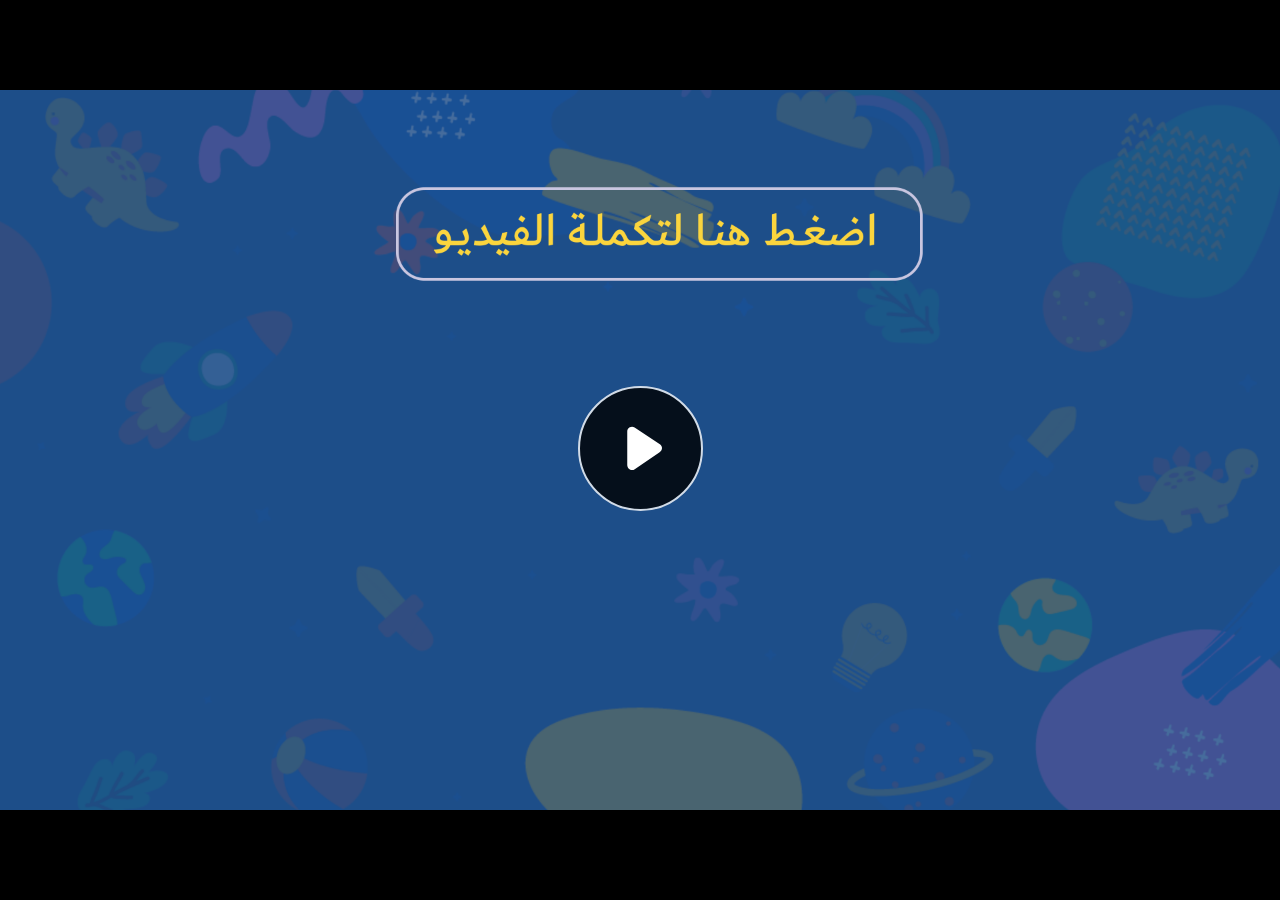
<file: index.html>
﻿<!doctype html>
<html lang="en-US">
<head>
  <meta charset="utf-8">
  <!-- Created using Storyline 360 - http://www.articulate.com  -->
  <!-- version: 3.77.30587.0 -->
  <title>EG.G10.ENG2023.SEM1.UB.T3.S1.3</title>
  <meta http-equiv="x-ua-compatible" content="IE=edge"/>
  <meta name="viewport" content="width=device-width,initial-scale=1,user-scalable=no,shrink-to-fit=no,minimal-ui"/>
  <meta name="apple-mobile-web-app-capable" content="yes"/>
  <style>
    html, body { height: 100%; padding: 0; margin: 0 }
    #app { height: 100%; width: 100%; }
  </style>

  <script>
    window.DS = {};
    window.globals = {
      DATA_PATH_BASE: '',
      HAS_FRAME: true,
      HAS_SLIDE: true,

      lmsPresent: false,
      tinCanPresent: false,
      cmi5Present: false,
      aoSupport: false,
      scale: 'noscale',
      captureRc: false,
      browserSize: 'optimal',
      bgColor: '#282828',
      features: 'AccessibleVideo,ConnectionMessages,DropIn1,DropIn2,FullScreenToggle,LayerPresentAsDialog,MultipleQuizTracking,PlayerSpeedControl,StreamingVideo,UpdatedThemeEditor,UseAudioElement,VideoSync',
      themeName: 'unified',
      preloaderColor: '#FFFFFF',
      suppressAnalytics: false,
      productChannel: 'stable',
      publishSource: 'storyline',
      aid: 'aid|cfe5e169-a8f3-40a4-aff6-b396b1be0c37',
      cid: '14b97de6-5a14-40ce-bad9-05971ae04059',
      playerVersion: '3.77.30587.0',
      publishTimestamp: '2023-10-25T15:16:45.3449829Z',
      maxIosVideoElements: 10,
      connectionSettings: { message: 'You%20are%20offline.%20Trying%20to%20reconnect...', useDarkTheme: false, mode: 'disabled' },

      
      parseParams: function(qs) {
        if (window.globals.parsedParams != null) {
          return window.globals.parsedParams;
        }
        qs = (qs || window.location.search.substr(1)).split('+').join(' ');
        var params = {},
            tokens,
            re = /[?&]?([^=]+)=([^&]*)/g;

        while (tokens = re.exec(qs)) {
          params[decodeURIComponent(tokens[1]).trim()] =
            decodeURIComponent(tokens[2]).trim();
        }
        window.globals.parsedParams = params;
        return params;
      }

    };
  </script>
  <script>
    var isIe11 = ('ActiveXObject' in window || window.MSBlobBuilder != null)
      && window.msCrypto != null && !window.ActiveXObject;
    if (isIe11) {
      window.globals.unsupportedBrowser = true;
      document.write(atob('[base64]'));
    }
  </script>
  
  <script>window.THREE = { };</script>
  
</head>
<body style="background: #282828" class="cs-HTML theme-unified">
  <!-- 360 -->
  <script>!function(){var e,i=/iPhone/i,o=/iPod/i,n=/iPad/i,t=/\biOS-universal(?:.+)Mac\b/i,r=/\bAndroid(?:.+)Mobile\b/i,a=/Android/i,d=/(?:SD4930UR|\bSilk(?:.+)Mobile\b)/i,p=/Silk/i,l=/Windows Phone/i,u=/\bWindows(?:.+)ARM\b/i,b=/BlackBerry/i,s=/BB10/i,c=/Opera Mini/i,f=/\b(CriOS|Chrome)(?:.+)Mobile/i,h=/Mobile(?:.+)Firefox\b/i,v=function(e){return void 0!==e&&"MacIntel"===e.platform&&"number"==typeof e.maxTouchPoints&&e.maxTouchPoints>1&&"undefined"==typeof MSStream};e=function(e){var m={userAgent:"",platform:"",maxTouchPoints:0};e||"undefined"==typeof navigator?"string"==typeof e?m.userAgent=e:e&&e.userAgent&&(m={userAgent:e.userAgent,platform:e.platform,maxTouchPoints:e.maxTouchPoints||0}):m={userAgent:navigator.userAgent,platform:navigator.platform,maxTouchPoints:navigator.maxTouchPoints||0};var g=m.userAgent,y=g.split("[FBAN");void 0!==y[1]&&(g=y[0]),void 0!==(y=g.split("Twitter"))[1]&&(g=y[0]);var A=function(e){return function(i){return i.test(e)}}(g),w={apple:{phone:A(i)&&!A(l),ipod:A(o),tablet:!A(i)&&(A(n)||v(m))&&!A(l),universal:A(t),device:(A(i)||A(o)||A(n)||A(t)||v(m))&&!A(l)},amazon:{phone:A(d),tablet:!A(d)&&A(p),device:A(d)||A(p)},android:{phone:!A(l)&&A(d)||!A(l)&&A(r),tablet:!A(l)&&!A(d)&&!A(r)&&(A(p)||A(a)),device:!A(l)&&(A(d)||A(p)||A(r)||A(a))||A(/\bokhttp\b/i)},windows:{phone:A(l),tablet:A(u),device:A(l)||A(u)},other:{blackberry:A(b),blackberry10:A(s),opera:A(c),firefox:A(h),chrome:A(f),device:A(b)||A(s)||A(c)||A(h)||A(f)},any:!1,phone:!1,tablet:!1};return w.any=w.apple.device||w.android.device||w.windows.device||w.other.device,w.phone=w.apple.phone||w.android.phone||w.windows.phone,w.tablet=w.apple.tablet||w.android.tablet||w.windows.tablet,w}(),"object"==typeof exports&&"undefined"!=typeof module?module.exports=e:"function"==typeof define&&define.amd?define((function(){return e})):this.isMobile=e}();
    window.isMobile.apple.tablet = window.isMobile.apple.tablet ||
      (navigator.platform === 'MacIntel' && navigator.maxTouchPoints > 1);
    window.isMobile.apple.device = window.isMobile.apple.device || window.isMobile.apple.tablet;
    window.isMobile.tablet = window.isMobile.tablet || window.isMobile.apple.tablet;
    window.isMobile.any = window.isMobile.any || window.isMobile.apple.tablet;
  </script>

  <div id="focus-sink" tabindex="-1"></div>

  <div id="preso"></div>
  <script>
    (function() {

      var classTypes = [ 'desktop', 'mobile', 'phone', 'tablet' ];

      var addDeviceClasses = function(prefix, testObj) {
        var curr, i;
        for (i = 0; i < classTypes.length; i++) {
          curr = classTypes[i];
          if (testObj[curr]) {
            document.body.classList.add(prefix + curr);
          }
        }
      };

      var params = window.globals.parseParams(),
          isDevicePreview = params.devicepreview === '1',
          isPhoneOverride = params.deviceType === 'phone' || (isDevicePreview && params.phone == '1'),
          isTabletOverride = (params.deviceType === 'tablet' || isDevicePreview) && !isPhoneOverride,
          isMobileOverride = isPhoneOverride || isTabletOverride;

      var deviceView = {
        desktop: !window.isMobile.any && !isMobileOverride,
        mobile: window.isMobile.any || isMobileOverride,
        phone: isPhoneOverride || (window.isMobile.phone && !isTabletOverride),
        tablet: isTabletOverride || window.isMobile.tablet
      };

      window.globals.deviceView = deviceView;
      window.isMobile.desktop = !window.isMobile.any;
      window.isMobile.mobile = window.isMobile.any;

      addDeviceClasses('view-', deviceView);

    })();
  </script>
  
  <script src='story_content/user.js' type=text/javascript></script>
  <div class="slide-loader"></div>

  <script>
    var doc = document, loader = doc.body.querySelector('.slide-loader'); [ 1, 2, 3 ].forEach(function(n) { var d = doc.createElement('div'); d.style.backgroundColor = window.globals.preloaderColor; d.classList.add('mobile-loader-dot'); d.classList.add('dot' + n); loader.appendChild(d); });
  </script>

  <div class="mobile-load-title-overlay" style="display: none">
    <div class="mobile-load-title">EG.G10.ENG2023.SEM1.UB.T3.S1.3</div>
  </div>

  <div class="mobile-chrome-warning"></div>

  
<style>
  .warn-connection-dialog {
    display: none;
    background: transparent;
    pointer-events: none;
    position: fixed;
    left: 0;
    top: 0;
    width: 100%;
    height: 100%;
    z-index: 999;
  }

  .warn-connection-content {
    border-radius: 4px;
    background: white;
    border: 1px solid #E7E7E7;
    color: #333333;
    box-shadow: 0 2px 4px rgba(0, 0, 0, 0.25);
    transition: all 150ms ease-out;
    position: absolute;
    white-space: nowrap;
  }

  .view-phone.is-landscape .warn-connection-content {
    left: 23px;
    bottom: 23px;
  }

  .view-tablet.is-landscape .warn-connection-content {
    left: 50%;
    top: 20px;
    transform: translateX(-50%);
  }

  .is-portrait .warn-connection-content {
    transform: translate(-50%, calc(-100% - 15px));
  }

  .warn-connection-content p {
    display: inline-block;
    margin: 0 8px 0 0;
    line-height: 33px;
    font-size: 11px;
  }

  .warn-connection-content svg {
    position: relative;
    vertical-align: middle;
    margin: 0 2px 2px 8px;
  }

  .view-desktop .warn-connection-content {
    left: 1.5em;
    bottom: 1.5em;
  }

  .view-desktop .warn-connection-content p {
    font-size: 1.1em;
  }

  .is-offline .warn-connection-dialog {
    display: block;
  }

  .is-offline .cs-panel * {
    pointer-events: none !important;
  }

  .is-offline .cs-panel {
    pointer-events: all !important;
  }

  .is-offline #nav-controls * {
    pointer-events: none !important;
  }

  .is-offline #nav-controls {
    pointer-events: all !important;
  }
</style>

<div class="warn-connection-dialog">
  <div class="warn-connection-content">
    <svg width="17" height="15" viewBox="0 0 17 15" xmlns="http://www.w3.org/2000/svg">
      <path fill="#8F0000" stroke="white" d="M16.07,12.98 L15.88,12.23 L9.51,1.21 C8.97,0.26,7.6,0.26,7.06,1.21 L0.69,12.23 C0.15,13.16,0.81,14.36,1.91,14.36 H14.65 C15.47,14.36,16.05,13.7,16.07,12.98 Z"/>
      <path fill="white" stroke="white" d="M8.58,5.5 C8.35,5.28,8.5,5.35,8.21,5.32 C8.09,5.35,7.97,5.49,7.96,5.67 C7.97,5.79,7.98,5.92,7.98,6.04 L7.98,6.04 C7.99,6.17,8,6.31,8.01,6.43 L8.01,6.44 C8.03,6.92,8.06,7.41,8.09,7.9 L8.09,7.9 C8.12,8.39,8.14,8.88,8.17,9.37 C8.17,9.39,8.18,9.42,8.2,9.44 C8.23,9.46,8.25,9.47,8.28,9.47 C8.31,9.47,8.34,9.46,8.35,9.44 C8.37,9.43,8.38,9.4,8.39,9.35 L8.39,9.34 C8.39,9.24,8.4,9.15,8.4,9.05 L8.4,9.05 C8.41,8.96,8.41,8.86,8.42,8.75 C8.43,8.44,8.45,8.12,8.47,7.81 L8.47,7.81 C8.49,7.49,8.51,7.18,8.53,6.87 C8.55,6.46,8.56,6.05,8.59,5.64 L8.6,5.62 C8.6,5.57,8.59,5.53,8.58,5.5 L8.21,5.32 Z"/>
      <circle fill="white" stroke="white" cx="8.3" cy="11.35" r="0.3"/>
    </svg>
    <p>You are offline. Trying to reconnect...</p>
  </div>
</div>

<script>
  (function() {
    window.DS.connection = {
      warningShown: false,
      assets: {},
      loadingAssetGroup: false,
      retryDelay: 500
    };

    var connectionSettings = window.globals.connectionSettings || {};

    // The `window.globals.features` variable must be set in `webpack.dev.config` when testing locally - it is not enough
    // to have it in the data - but it must be set there as well.
    var useConnectionMessages = window.AbortController != null &&
      window.location.protocol != 'file:' &&
      window.globals.features.indexOf('ConnectionMessages') != -1 &&
      connectionSettings.mode === 'normal';

    window.DS.connection.useConnectionMessages = useConnectionMessages

    var assetCount = 0;
    var checkLoadedId;


    if (useConnectionMessages && connectionSettings != null) {
      var contentEl = document.querySelector('.warn-connection-content');
      var messageEl = contentEl.querySelector('p')

      if (connectionSettings.useDarkTheme) {
        contentEl.style.borderColor = '#BABBBA';
        contentEl.style.backgroundColor = '#282828';
        contentEl.style.color = '#FFFFFF';
      }

      if (connectionSettings.message != null) {
        messageEl.textContent = window.decodeURIComponent(connectionSettings.message);
      }
    }

    function checkAssetsReady() {
      for (var i in DS.connection.assets) {
        if (!DS.connection.assets[i].success) {
          return false;
        }
      }
      return true;
    }

    function stopAssetGroup() {
      if (!useConnectionMessages) { return; }

      assetCount = 0;

      DS.connection.oldAssetGroup = DS.connection.assets;
      DS.connection.assets = {};
      DS.connection.loadingAssetGroup = false;
      clearInterval(checkLoadedId);
    }

    function startAssetGroup() {
      if (!useConnectionMessages) { return; }
      var ticks = 0;
      clearInterval(checkLoadedId);
      checkLoadedId = setInterval(function() {
        var loaded = 0;
        if (assetCount === 0 && loaded === 0) {
          clearInterval(checkLoadedId);
          return;
        }

        for (var i in DS.connection.assets) {
          if (DS.connection.assets[i].success) {
            loaded++;
          }
        }

        if (assetCount === loaded && checkAssetsReady()) {
          for (var i in DS.connection.assets) {
            if (DS.connection.assets[i].action) {
              DS.connection.assets[i].action();
            }
          }
          hideWarning();
          stopAssetGroup();
        }
      }, 100)
    }

    function requiredAsset(url, action, retry, type) {
      if (!useConnectionMessages) { return; }
      if (DS.connection.assets[url]) { return; }

      DS.connection.assets[url] = {
        success: false, action: action, retry: retry, type: type
      };
      assetCount = Object.keys(DS.connection.assets).length;
      if (!DS.connection.loadingAssetGroup) {
        startAssetGroup();
      }
      DS.connection.loadingAssetGroup = true;
    }

    function assetLoaded(url) {
      if (!useConnectionMessages) { return; }
      if (DS.connection.assets[url]) {
        DS.connection.assets[url].success = true;
      }
    }

    function assetFailed(url) {
      if (!useConnectionMessages) { return; }
      if (!DS.connection.assets[url]) {
        if (/\.js$/.test(url) && url.indexOf('transcripts') === -1) {
          setTimeout(function() {
            if (DS.connection.lastSlideLoaded != null) {
              DS.connection.lastSlideLoaded();
            }
          }, DS.connection.retryDelay);
        }
        return;
      }
      if (!DS.connection.warningShown) { showWarning(); }
      if (DS.connection.assets[url].retry) {
        setTimeout(function() {
          if (!DS.connection.assets[url].success) {
            DS.connection.assets[url].retry()
          }
        }, DS.connection.retryDelay);
      }
    }

    function hideWarning() {
      document.body.classList.remove('is-offline');
      DS.connection.warningShown = false;
    }
    DS.connection.hideWarning = hideWarning

    function showWarning(btn) {
      document.body.classList.add('is-offline')
      DS.connection.warningShown = true;
      updateWarningPosition();
    }

    function updateWarningPosition() {
      if (!DS.connection.warningShown) {
        return;
      }

      var isPortrait = document.body.classList.contains('is-portrait');
      var warningEl = document.querySelector('.warn-connection-content');

      if (isPortrait) {
        var slide = document.querySelector('.primary-slide');
        var slideRect = slide.getBoundingClientRect();

        warningEl.style.top = `${slideRect.top}px`
        warningEl.style.left = `${slideRect.left + slideRect.width / 2}px`
      } else {
        warningEl.style.top = null;
        warningEl.style.left = null;
      }

      window.requestAnimationFrame(updateWarningPosition);
    }

    // these will all be noops if the feature flag isn't set in
    // the data and `window.globals.features`
    DS.connection.requiredAsset = requiredAsset;
    DS.connection.assetLoaded = assetLoaded;
    DS.connection.assetFailed = assetFailed;
    DS.connection.stopAssetGroup = stopAssetGroup;
    DS.connection.startAssetGroup = startAssetGroup;
  })();
</script>


  <script>
    
    if (window.autoSpider && window.vInterfaceObject) {
      document.querySelector('.mobile-load-title-overlay').style.display = 'none';
    }
  </script>

  

  <link rel="stylesheet" href="html5/data/css/output.min.css" data-noprefix/>
</body>
<script src="html5/lib/scripts/bootstrapper.min.js"></script>
</html>
</file>
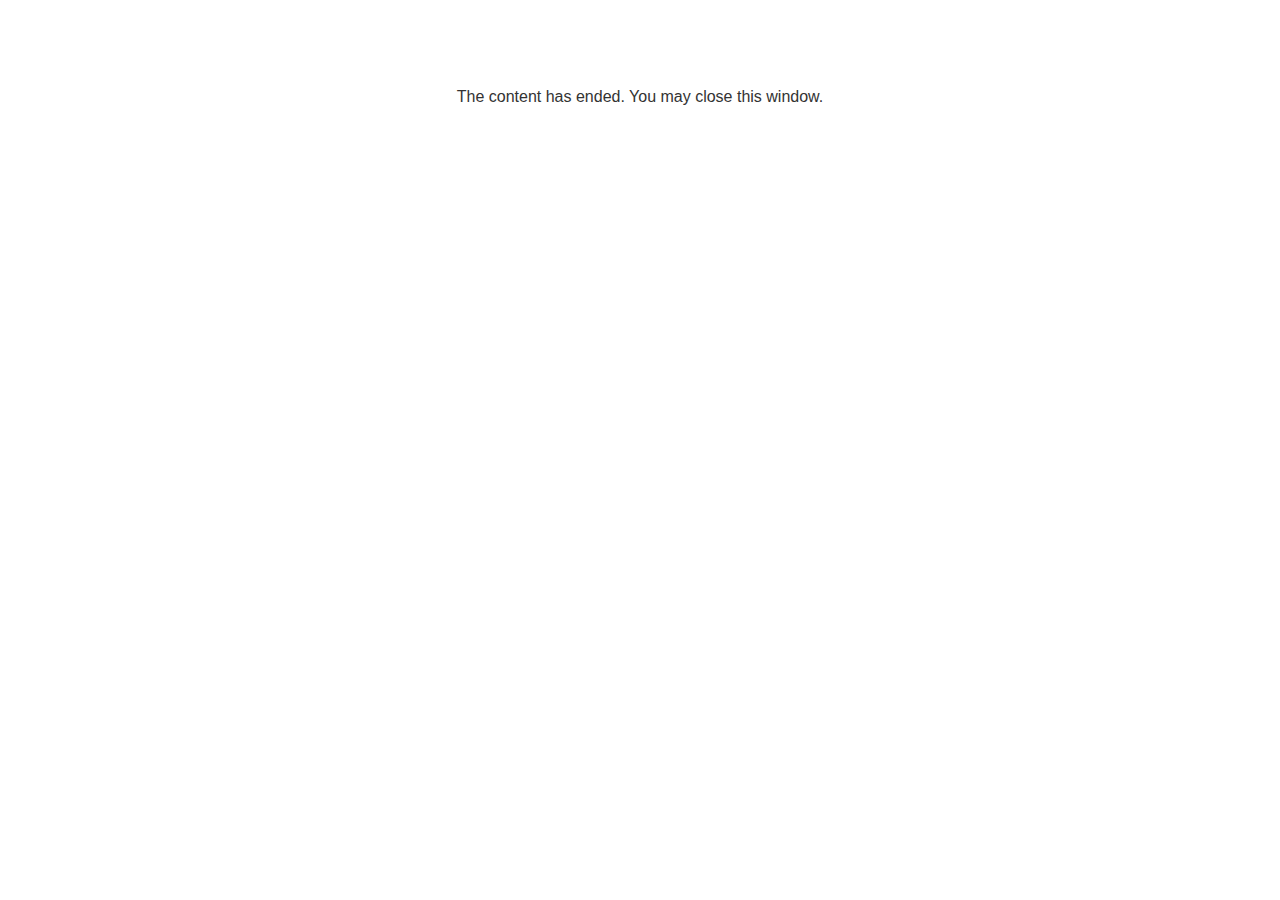
<file: lms/goodbye.html>
<!doctype html>
<html>
<body style="background-color: #ffffff;">

<p role="alert" style="color: #333333;font-family: Lato, articulate, tahoma, arial;font-size: medium;text-align: center;">
<br><br><br><br>
The content has ended. You may close this window.
</p>

</body>
</html>
</file>
<file: html5/data/css/output.min.css>
@font-face {
  font-family: 'LatoBold Charset1_ BoldC9F7D3C2';
  src: url('[data-uri]');
  font-style: normal;
  font-weight: normal;
}
@font-face {
  font-family: 'Lato Charset1_ 5uwkSKVh85198B1E';
  src: url('[data-uri]');
  font-style: normal;
  font-weight: normal;
}
@font-face {
  font-family: 'Dubai Charset1_ 5Zg77BAEB1BFC39';
  src: url('[data-uri]');
  font-style: normal;
  font-weight: normal;
}
@font-face {
  font-family: 'Dubai Medium Charset1_ D7B13906';
  src: url('[data-uri]');
  font-style: normal;
  font-weight: normal;
}
@font-face {
  font-family: 'DubaiBold Charset1_Bold5EEF9EAD';
  src: url('[data-uri]');
  font-style: normal;
  font-weight: normal;
}
@font-face {
  font-family: 'Dubai Charset0_v8wz5Y8k741D6E07';
  src: url('[data-uri]');
  font-style: normal;
  font-weight: normal;
}
@font-face {
  font-family: 'Dubai Medium Charset0_v389EBE1D';
  src: url('[data-uri]');
  font-style: normal;
  font-weight: normal;
}
@font-face {
  font-family: 'DubaiBold Charset0_BoldD2773439';
  src: url('[data-uri]');
  font-style: normal;
  font-weight: normal;
}
.cs-HTML {
  background: rgba(40, 40, 40, 1);
}
.cs-npnxnanbnsnfns00000000001 .cs-infopanel  {
  box-shadow: 0 1px 0 rgba(0, 0, 0, 0);
  background: rgba(255, 255, 255, 1);
}
.cs-npnxnanbnsnfns00000000001 .cs-infopanel .cs-link {
  color: rgba(186, 187, 186, 1);
}
.cs-npnxnanbnsnfns00000000001 .cs-infopanel .cs-link:hover {
  color: rgba(255, 255, 255, 1);
}
.cs-npnxnanbnsnfns00000000001 .cs-infopanel .cs-name {
  color: rgba(68, 68, 68, 1);
}
.cs-npnxnanbnsnfns00000000001 .cs-infopanel .cs-title {
  color: rgba(153, 153, 153, 1);
}
.cs-npnxnanbnsnfns00000000001 .cs-infopanelpopup  {
  box-shadow: 0 1px 0 rgba(0, 0, 0, 0);
  background: rgba(0, 0, 0, 0);
}
.cs-npnxnanbnsnfns00000000001 .cs-infopanelpopup .cs-link {
  color: rgba(255, 0, 0, 1);
}
.cs-npnxnanbnsnfns00000000001 .cs-infopanelpopup .cs-link:hover {
  color: rgba(255, 255, 255, 1);
}
.cs-npnxnanbnsnfns00000000001 .cs-infopanelpopup .cs-name {
  color: rgba(255, 255, 255, 1);
}
.cs-npnxnanbnsnfns00000000001 .cs-infopanelpopup .cs-bio {
  color: rgba(186, 187, 186, 1);
}
.cs-npnxnanbnsnfns00000000001 .cs-timer  {
  color: rgba(186, 187, 186, 1);
}
.cs-npnxnanbnsnfns00000000001 .cs-duration stop:first-child {
  stop-color: rgba(60, 60, 60, 1);
}
.cs-npnxnanbnsnfns00000000001 .cs-duration stop:last-child {
  stop-color: rgba(60, 60, 60, 1);
}
.cs-npnxnanbnsnfns00000000001 .cs-elapsed stop:first-child {
  stop-color: rgba(254, 227, 71, 1);
}
.cs-npnxnanbnsnfns00000000001 .cs-elapsed stop:last-child {
  stop-color: rgba(254, 227, 71, 1);
}
.cs-npnxnanbnsnfns00000000001 .cs-timer .cs-pie .cs-innerstroke {
  stroke: rgba(199, 199, 199, 1);
}
.cs-npnxnanbnsnfns00000000001 .cs-timer .cs-pie .cs-innerborder {
  stroke: rgba(255, 255, 255, 1);
}
.cs-npnxnanbnsnfns00000000001 .cs-window  {
  box-shadow: 0 8px 5px rgba(0, 0, 0, 0.2);
  border-color: rgba(49, 99, 0, 0);
  background: rgba(33, 33, 33, 1);
  color: rgba(248, 248, 248, 1);
}
.cs-npnxnanbnsnfns00000000001 .cs-window .cs-diva {
  border-color: rgba(78, 78, 78, 1);
}
.cs-npnxnanbnsnfns00000000001 .cs-window .cs-divb {
  border-color: rgba(78, 78, 78, 0);
}
.cs-npnxnanbnsnfns00000000001 .cs-editor .cs-editor-slide {
  color: rgba(226, 226, 226, 1);
}
.cs-npnxnanbnsnfns00000000001 .cs-editor .cs-editor-html {
  color: rgba(186, 187, 186, 1);
}
.cs-npnxnanbnsnfns00000000001 .cs-editor .cs-editor-button {
  text-shadow: 0 1px 0 rgba(0, 0, 0, 0);
  color: rgba(255, 255, 255, 1);
  border-color: rgba(211, 211, 211, 1);
  background: rgba(34, 34, 34, 1);
}
.cs-npnxnanbnsnfns00000000001 .cs-editor .cs-editor-button:hover {
  background: rgba(68, 68, 68, 1);
}
.cs-npnxnanbnsnfns00000000001 .cs-editor .cs-editor-button:active {
  background: rgba(68, 68, 68, 1);
}
.cs-npnxnanbnsnfns00000000001 .cs-listitem  {
  color: rgba(186, 187, 186, 1);
  border-color: none;
  border: 1px solid transparent;
}
.cs-npnxnanbnsnfns00000000001 .cs-listitem:hover {
  background: rgba(255, 255, 255, 0.06);
  border-color: rgba(108, 108, 108, 1) !important;
  border-width: 1px;
  border-radius: 2px;
  border-style: solid;
  box-sizing: border-box;
}
.cs-npnxnanbnsnfns00000000001 .cs-listitem.hover {
  background: rgba(255, 255, 255, 0.06);
  border-color: rgba(108, 108, 108, 1) !important;
  border-width: 1px;
  border-radius: 2px;
  border-style: solid;
  box-sizing: border-box;
}
.cs-npnxnanbnsnfns00000000001 .cs-glossary  {
  color: rgba(186, 187, 186, 1);
}
.cs-npnxnanbnsnfns00000000001 .cs-glossary .cs-scrolling-panel {
  background: rgba(0, 0, 0, 0);
}
.cs-npnxnanbnsnfns00000000001 .cs-glossary .cs-term.cs-selected .cs-choice-list-trigger {
  color: rgba(255, 255, 255, 1);
  background: rgba(255, 255, 255, 1);
}
.cs-npnxnanbnsnfns00000000001 .cs-glossary .cs-term.cs-selected .cs-choice-list-trigger:focus {
  color: rgba(255, 255, 255, 1);
  background: rgba(255, 255, 255, 1);
}
.cs-npnxnanbnsnfns00000000001 .cs-glossary .cs-term:hover .cs-choice-list-trigger {
  background: rgba(186, 187, 186, 1);
}
.cs-npnxnanbnsnfns00000000001 .cs-glossary .cs-term.hover .cs-choice-list-trigger {
  background: rgba(186, 187, 186, 1);
}
.cs-npnxnanbnsnfns00000000001 .cs-glossary .cs-term .cs-choice-list-trigger:focus {
  background: rgba(186, 187, 186, 1);
}
.cs-npnxnanbnsnfns00000000001 .cs-glossary .cs-diva {
  border-color: rgba(0, 0, 0, 0);
}
.cs-npnxnanbnsnfns00000000001 .cs-glossary .cs-divb {
  border-color: rgba(0, 0, 0, 0);
}
.cs-npnxnanbnsnfns00000000001 .cs-glossary .cs-divc {
  border-color: rgba(0, 0, 0, 0);
}
.cs-npnxnanbnsnfns00000000001 .cs-glossary .cs-heading {
  color: rgba(248, 248, 248, 1);
  font-weight: 700;
}
.note-content p span {
  color: rgba(186, 187, 186, 1);
  line-height: 1.4em;
  font-size: 103.769%;
}
.cs-npnxnanbnsnfns00000000001 .cs-resource .cs-separator {
  border-color: rgba(0, 0, 0, 0);
}
.cs-npnxnanbnsnfns00000000001 .cs-outline  {
  color: rgba(45, 45, 45, 1);
}
.cs-npnxnanbnsnfns00000000001 .cs-outline .cs-diva {
  border-color: rgba(0, 0, 0, 0);
}
.cs-npnxnanbnsnfns00000000001 .cs-outline .cs-divb {
  border-color: rgba(0, 0, 0, 0);
}
.cs-npnxnanbnsnfns00000000001 .cs-outline .cs-divc {
  border-color: rgba(0, 0, 0, 0);
}
.cs-npnxnanbnsnfns00000000001 .cs-outline .cs-search-filter:hover {
  color: rgba(0, 0, 0, 0);
}
.cs-npnxnanbnsnfns00000000001 .cs-outline .cs-search-filter.hover {
  color: rgba(0, 0, 0, 0);
}
.cs-npnxnanbnsnfns00000000001 .cs-transcript  {
  color: rgba(255, 255, 255, 1);
}
.cs-npnxnanbnsnfns00000000001 .cs-transcript .cs-div {
  border-color: rgba(0, 0, 0, 0);
}
.cs-npnxnanbnsnfns00000000001 .cs-tabs:not(.topmenu-item) {
  color: rgba(248, 248, 248, 1);
}
.cs-npnxnanbnsnfns00000000001 .cs-tabs .cs-inner-button:not(.topmenu-item) {
  text-shadow: 0 1px 0 rgba(0, 0, 0, 0);
}
.cs-npnxnanbnsnfns00000000001 .cs-tabs:hover:not(.topmenu-item) {
  color: rgba(248, 248, 248, 1);
}
.cs-npnxnanbnsnfns00000000001 .cs-tabs.cs-selected {
  background: rgba(0, 0, 0, 0);
  color: rgba(248, 248, 248, 1);
}
.cs-npnxnanbnsnfns00000000001 .cs-seekcontrol  {
  background: rgba(0, 0, 0, 0);
  border-color: rgba(0, 0, 0, 0);
}
.cs-npnxnanbnsnfns00000000001 .cs-seekcontrol .cs-button:hover .cs-icon {
  fill: rgba(255, 255, 255, 1);
}
.cs-npnxnanbnsnfns00000000001 .cs-seekcontrol .cs-button.hover .cs-icon {
  fill: rgba(255, 255, 255, 1);
}
.cs-npnxnanbnsnfns00000000001 .cs-seekcontrol .cs-button .cs-icon-shadow {
  fill: rgba(0, 0, 0, 0);
}
.cs-npnxnanbnsnfns00000000001 .cs-seekcontrol .cs-button .cs-icon {
  fill: rgba(180, 180, 180, 1);
}
.cs-npnxnanbnsnfns00000000001 .cs-seekcontrol .cs-seek .cs-fill {
  background: rgba(255, 255, 255, 0.6);
}
.cs-npnxnanbnsnfns00000000001 .cs-seekcontrol .cs-seek {
  background: rgba(108, 108, 108, 1);
  border-color: rgba(0, 0, 0, 0);
}
.cs-npnxnanbnsnfns00000000001 .cs-searchinput .cs-input {
  color: rgba(186, 187, 186, 1);
  border-color: rgba(0, 0, 0, 0);
  background: rgba(255, 255, 255, 0.06);
}
.cs-npnxnanbnsnfns00000000001 .cs-searchinput .cs-input:focus {
  color: rgba(248, 248, 248, 1);
  background: rgba(41, 41, 41, 1);
}
.cs-npnxnanbnsnfns00000000001 .cs-searchinput .cs-input:hover {
  box-shadow: inset 0 0 1px 0 rgba(69, 126, 19, 0);
}
.cs-npnxnanbnsnfns00000000001 .cs-searchinput .cs-input.hover {
  box-shadow: inset 0 0 1px 0 rgba(69, 126, 19, 0);
}
.cs-npnxnanbnsnfns00000000001 .cs-searchinput .cs-button .cs-icon {
  fill: rgba(186, 187, 186, 1);
}
.cs-npnxnanbnsnfns00000000001 .cs-searchinput .cs-button:hover {
  fill: rgba(63, 133, 0, 1);
}
.cs-npnxnanbnsnfns00000000001 .cs-searchinput .cs-button.hover {
  fill: rgba(63, 133, 0, 1);
}
.cs-npnxnanbnsnfns00000000001 .cs-menu  {
  box-shadow: 0 1px 0 rgba(0, 0, 0, 0);
  background: rgba(33, 33, 33, 1);
}
.cs-npnxnanbnsnfns00000000001 .cs-topmenu-item.active .cs-tab {
  background: rgba(33, 33, 33, 1);
}
.cs-npnxnanbnsnfns00000000001 .cs-logo  {
  box-shadow: 0 1px 0 rgba(37, 75, 0, 1);
  background: rgba(255, 255, 255, 0);
}
.cs-npnxnanbnsnfns00000000001 .cs-checkbox  {
  color: rgba(255, 255, 255, 1);
}
.cs-npnxnanbnsnfns00000000001 .cs-checkbox:hover {
  border-color: rgba(175, 221, 130, 1);
}
.cs-npnxnanbnsnfns00000000001 .cs-checkbox.hover {
  border-color: rgba(175, 221, 130, 1);
}
.cs-npnxnanbnsnfns00000000001 .cs-checkbox .cs-box {
  color: rgba(255, 255, 255, 1);
  border-color: rgba(42, 83, 0, 1);
}
.cs-npnxnanbnsnfns00000000001 .cs-checkbox .cs-box:checked::after {
  color: rgba(43, 196, 0, 1);
}
.cs-npnxnanbnsnfns00000000001 .cs-button  {
  text-shadow: 0 1px 0 rgba(0, 0, 0, 0);
  color: rgba(186, 187, 186, 1);
  border-color: rgba(0, 0, 0, 0);
  background: rgba(0, 0, 0, 0);
  box-shadow: 0 1px 0 rgba(0, 0, 0, 0);
}
.cs-npnxnanbnsnfns00000000001 .cs-button .cs-icon {
  fill: rgba(186, 187, 186, 1);
}
.cs-npnxnanbnsnfns00000000001 .cs-button .cs-icon-shadow {
  fill: rgba(0, 0, 0, 0);
}
.cs-npnxnanbnsnfns00000000001 .cs-button:hover {
  background: rgba(248, 248, 248, 1);
}
.cs-npnxnanbnsnfns00000000001 .cs-button.hover {
  background: rgba(248, 248, 248, 1);
}
.cs-npnxnanbnsnfns00000000001 .cs-button:active {
  background: rgba(0, 0, 0, 0);
}
.cs-npnxnanbnsnfns00000000001 .cs-button.cs-disabled:hover {
  background: rgba(0, 0, 0, 0);
}
.cs-npnxnanbnsnfns00000000001 .cs-button.cs-disabled.hover {
  background: rgba(0, 0, 0, 0);
}
.cs-npnxnanbnsnfns00000000001 .cs-button.cs-disabled:active {
  background: rgba(0, 0, 0, 0);
}
.cs-npnxnanbnsnfns00000000001 .cs-button.cs-volume:hover {
  background: rgba(0, 0, 0, 0);
}
.cs-npnxnanbnsnfns00000000001 .cs-button.cs-volume.hover {
  background: rgba(0, 0, 0, 0);
}
.cs-npnxnanbnsnfns00000000001 .cs-button.cs-volume:active {
  background: rgba(0, 0, 0, 0);
}
.cs-npnxnanbnsnfns00000000001.cs-base  {
  color: rgba(186, 187, 186, 1);
  border-color: rgba(40, 40, 40, 1);
  background: rgba(40, 40, 40, 1);
}
.cs-npnxnanbnsnfns00000000001.cs-base .cs-separator .cs-diva {
  background: rgba(69, 69, 69, 1);
}
.cs-npnxnanbnsnfns00000000001.cs-base .cs-separator .cs-divb {
  background: rgba(0, 0, 0, 0);
}
.cs-npnxnanbnsnfns00000000001.cs-base .cs-topmenu-item.active .cs-tab {
  border-color: rgba(69, 69, 69, 1);
}
.cs-npnxnanbnsnfns00000000001.cs-base .cs-topmenu-item.active .cs-panel {
  border-color: rgba(69, 69, 69, 1);
}
.cs-npnxnanbnsnfns00000000001.cs-base .cs-left {
  background: rgba(33, 33, 33, 1);
}
.cs-npnxnanbnsnfns00000000001.cs-base .cs-area-primary .cs-slide-container {
  background: rgba(40, 40, 40, 1);
}
.cs-npnxnanbnsnfns00000000001.cs-base.cs-custom-theme .cs-brandhighlight-bg {
  background: rgba(79, 189, 244, 1) !important;
}
.cs-npnxnanbnsnfns00000000001.cs-base.cs-custom-theme .cs-brandhighlight-secondary-bg {
  background: rgba(255, 255, 255, 1) !important;
}
.cs-npnxnanbnsnfns00000000001.cs-base.cs-custom-theme .cs-brandhighlight-border {
  border-color: rgba(79, 189, 244, 1) !important;
}
.cs-npnxnanbnsnfns00000000001.cs-base.cs-custom-theme .cs-brandhighlight-text {
  color: rgba(79, 189, 244, 1) !important;
}
.cs-npnxnanbnsnfns00000000001.cs-base.cs-custom-theme .cs-brandhighlight-fill {
  fill: rgba(79, 189, 244, 1) !important;
}
.cs-npnxnanbnsnfns00000000001.cs-base.cs-custom-theme .cs-listitem.cs-selected {
  background-color: rgba(255, 255, 255, 0.06) !important;
}
.cs-npnxnanbnsnfns00000000001 .cs-volume::-moz-range-thumb {
  border-color: rgba(43, 85, 0, 1);
  box-shadow: inset 0 0 1px 0 rgba(43, 85, 0, 1);
  background: rgba(255, 255, 255, 1);
}
.cs-npnxnanbnsnfns00000000001 .cs-volume::-ms-thumb {
  border-color: rgba(43, 85, 0, 1);
  box-shadow: inset 0 0 1px 0 rgba(43, 85, 0, 1);
  background: rgba(255, 255, 255, 1);
}
.cs-npnxnanbnsnfns00000000001 .cs-volume::-webkit-slider-thumb {
  border-color: rgba(43, 85, 0, 1);
  box-shadow: inset 0 0 1px 0 rgba(43, 85, 0, 1);
  background: rgba(255, 255, 255, 1);
}
.cs-npnxnanbnsnfns00000000001 .cs-volume::-moz-range-track {
  border-color: rgba(66, 140, 1, 1);
  background: rgba(108, 108, 108, 1);
}
.cs-npnxnanbnsnfns00000000001 .cs-volume::-ms-track {
  border-color: rgba(66, 140, 1, 1);
  background: rgba(108, 108, 108, 1);
}
.cs-npnxnanbnsnfns00000000001 .cs-volume::-webkit-slider-runnable-track {
  border-color: rgba(66, 140, 1, 1);
  background: rgba(108, 108, 108, 1);
}
body.show-focus .tab-focus-box {
  box-shadow: 0 0 0 1px rgba(255, 255, 0, 1), 0 0 0 3px rgba(0, 32, 96, 1), 0 0 5px 5px rgba(255, 255, 0, 1);
  border-color: transparent;
  outline: 2px transparent solid;
}
.skipnav {
  box-shadow: 0 0 0 1px rgba(255, 255, 0, 1), 0 0 0 3px rgba(0, 32, 96, 1), 0 0 5px 5px rgba(255, 255, 0, 1);
  border-color: transparent;
  outline: 2px transparent solid;
}
.cs-npnxnanbnsnfns00000000001 .cs-listitem:hover {
  color: none;
}
.cs-npnxnanbnsnfns00000000001 .cs-listitem.hover {
  color: none;
}
.cs-npnxnanbnsnfns00000000001 .cs-listitem.cs-viewed {
  color: #BABBBA;
}
.cs-npnxnanbnsnfns00000000001 .cs-listitem {
  color: #BABBBA;
}
.cs-npnxnanbnsnfns00000000001 .cs-listitem:hover .cs-icon-carrot * {
  fill: none;
}
.cs-npnxnanbnsnfns00000000001 .cs-listitem.hover .cs-icon-carrot * {
  fill: none;
}
.cs-npnxnanbnsnfns00000000001 .cs-listitem .cs-icon-carrot {
  color: none;
  top: calc(3px);
}
.cs-npnxnanbnsnfns00000000001 .cs-listitem .cs-icon-carrot .cs-shadow {
  color: #F8F8F8;
}
.cs-npnxnanbnsnfns00000000001 .item-collapsible .is-scene {
  color: #F8F8F8 !important;
  font-weight: 700;
}
.cs-npnxnanbnsnfns00000000001 .is-scene .cs-icon-carrot * {
  color: #F8F8F8 !important;
  font-weight: 700;
}
.cs-npnxnanbnsnfns00000000001 .is-scene:not(.outline-links-collapse) > a {
  color: #F8F8F8;
}
.cs-npnxnanbnsnfns00000000001 .is-scene:not(.outline-links-collapse) .cs-icon-carrot * {
  fill: none !important;
  color: #F8F8F8 !important;
}
.cs-npnxnanbnsnfns00000000001 .tabs, .cs-npnxnanbnsnfns00000000001 .cs-logo {
  border-bottom: 1px solid rgba(108, 108, 108, 1);
}
.cs-npnxnanbnsnfns00000000001 .area-secondary-wrapper:after {
  background-image: url('[data-uri]');
  background-size: 100%;
}
.cs-npnxnanbnsnfns00000000001 .panel-footer {
  background: #212121;
}
.cs-npnxnanbnsnfns00000000001 #outline-search {
  background: rgba(255, 255, 255, 0.06);
  border-color: rgba(108, 108, 108, 1);
  border-width: 1px;
  border-style: solid;
}
.cs-npnxnanbnsnfns00000000001 .topmenu-panel #outline-search {
  background: #545454;
}
.cs-npnxnanbnsnfns00000000001 .search-icon circle, .cs-npnxnanbnsnfns00000000001 .search-icon path {
  stroke: #BABBBA;
}
.cs-npnxnanbnsnfns00000000001 #outline-search input[type   =search] {
  color: #F8F8F8;
}
.cs-npnxnanbnsnfns00000000001 #outline-search ::-webkit-input-placeholder {
  color: #BABBBA !important;
}
.cs-npnxnanbnsnfns00000000001 #outline-search :-ms-input-placeholder {
  color: #BABBBA !important;
}
.cs-npnxnanbnsnfns00000000001 #outline-search ::-moz-placeholder {
  color: #BABBBA !important;
  opacity: 1;
}
.cs-npnxnanbnsnfns00000000001 .cs-topmenu-item.active, body:not(.is-touchable-tablet) .cs-npnxnanbnsnfns00000000001 .cs-topmenu-item:hover {
  color: #F8F8F8;
}
.cs-npnxnanbnsnfns00000000001 .cs-topmenu-item.button-tapped {
  color: #F8F8F8;
}
.cs-npnxnanbnsnfns00000000001 .cs-topmenu-item.active .cs-tab, .cs-npnxnanbnsnfns00000000001 .cs-topmenu-item .cs-tab {
  background: transparent !important;
  border: none !important;
}
.cs-npnxnanbnsnfns00000000001 .top-tabs-drop-icon div {
  background: #BABBBA;
}
.cs-npnxnanbnsnfns00000000001 .cs-panel.topmenu-panel .panel-content, .cs-npnxnanbnsnfns00000000001 .top-tabs-drop {
  background: #212121;
}
.cs-npnxnanbnsnfns00000000001 .cs-topmenu-item.active .cs-panel {
  background: #212121;
}
.cs-npnxnanbnsnfns00000000001 .cs-menu.topmenu-panel, .cs-npnxnanbnsnfns00000000001 .top-tabs-drop {
  border: 1px solid rgba(69, 69, 69, 1) !important;
  border-radius: 3px;
}
.cs-npnxnanbnsnfns00000000001 .resources .resources-list a:hover {
  background: rgba(255, 255, 255, 0.06);
}
body:not(.is-touchable-tablet) .cs-npnxnanbnsnfns00000000001 .resources .resources-list a:hover {
  background: rgba(255, 255, 255, 0.06);
}
.cs-npnxnanbnsnfns00000000001 .resources .resources-list a.hover {
  background: rgba(255, 255, 255, 0.06);
}
body:not(.is-touchable-tablet) .cs-npnxnanbnsnfns00000000001 .resources .resources-list a.hover {
  background: rgba(255, 255, 255, 0.06);
}
.cs-npnxnanbnsnfns00000000001 .resources .resources-list a.button-tapped {
  background: rgba(255, 255, 255, 0.06);
}
.cs-npnxnanbnsnfns00000000001 .cs-icon path, .cs-npnxnanbnsnfns00000000001 .cs-icon rect, .cs-npnxnanbnsnfns00000000001 .cs-icon polygon, .cs-npnxnanbnsnfns00000000001 .menu-icon-wrapper.menu-icon-wrapper-hover path {
  fill: #BABBBA;
}
.cs-npnxnanbnsnfns00000000001 .cs-icon .icon-stroke-only {
  fill: none !important;
  stroke: #BABBBA !important;
}
body:not(.is-touchable-tablet) .cs-npnxnanbnsnfns00000000001 .cs-button:hover .cs-icon path, body:not(.is-touchable-tablet) .cs-npnxnanbnsnfns00000000001 .cs-button:hover .cs-icon rect, body:not(.is-touchable-tablet) .cs-npnxnanbnsnfns00000000001 .cs-button:hover .cs-icon polygon {
  fill: #F8F8F8;
}
body:not(.is-touchable-tablet) .cs-npnxnanbnsnfns00000000001 .cs-tabs:hover .search-icon circle, body:not(.is-touchable-tablet) .cs-npnxnanbnsnfns00000000001 .cs-tabs:hover .search-icon path {
  stroke: #F8F8F8;
}
.cs-npnxnanbnsnfns00000000001 .cs-button.button-tapped .cs-icon path, .cs-npnxnanbnsnfns00000000001 .cs-button.button-tapped .cs-icon rect, .cs-npnxnanbnsnfns00000000001 .cs-button.button-tapped .cs-icon polygon {
  fill: #F8F8F8;
}
body:not(.is-touchable-tablet) .cs-npnxnanbnsnfns00000000001 .cs-button:hover .cs-icon .icon-stroke-only {
  fill: none !important;
  stroke: #F8F8F8 !important;
}
.cs-npnxnanbnsnfns00000000001 .cs-button:button-tapped .cs-icon .icon-stroke-only {
  fill: none !important;
  stroke: #F8F8F8 !important;
}
.cs-npnxnanbnsnfns00000000001 .menu-icon-wrapper.menu-icon-wrapper-hover svg path {
  fill: #F8F8F8;
}
.floating-sidebar:not(.sidebar-closed) .cs-npnxnanbnsnfns00000000001 #hamburger .menu-icon-wrapper svg path {
  fill: #BABBBA;
}
.floating-sidebar:not(.sidebar-closed) .cs-npnxnanbnsnfns00000000001 #hamburger .menu-icon-wrapper.menu-icon-wrapper-hover svg path {
  fill: #F8F8F8;
}
.cs-npnxnanbnsnfns00000000001 .volume .btn:before {
  background-image: url('[data-uri]');
}
.cs-npnxnanbnsnfns00000000001 .volume-track {
  background: #6C6C6C;
}
.cs-npnxnanbnsnfns00000000001 .volume-icon circle {
  stroke: #BABBBA;
}
.cs-npnxnanbnsnfns00000000001 .cs-settings > .settings-panel {
  background: #212121;
  border: 1px solid rgba(69, 69, 69, 1) !important;
  border-radius: 3px;
}
.cs-npnxnanbnsnfns00000000001 .cs-settings > .panel-down-arrow {
  fill: #212121;
}
.cs-npnxnanbnsnfns00000000001 .switch-toggle .border {
  stroke: #7C7C7C;
}
.cs-npnxnanbnsnfns00000000001 .switch-toggle .thumb-off .thumb {
  fill: #A2A2A2;
}
.cs-npnxnanbnsnfns00000000001 .switch-toggle .thumb-on .track {
  fill: rgba(79, 189, 244, 1);
}
.cs-npnxnanbnsnfns00000000001 .switch-toggle .thumb-off .track {
  fill: rgba(255, 255, 255, 0.1);
}
.cs-npnxnanbnsnfns00000000001 .switch-label {
  color: #BABBBA;
}
.cs-npnxnanbnsnfns00000000001 .cs-panel .scrollarea-btn:after {
  background: rgba(179, 180, 179, 0.75);
}
.scrollarea-scrollbar:hover .scrollarea-btn:after, .scrollarea-scrollbar.highlight-scrollbar .scrollarea-btn:after {
  background: rgba(179, 180, 179, 0.75);
}
.floating-sidebar .sidebar-overlay {
  background: rgba(0, 0, 0, 0.85);
}
.cs-npnxnanbnsnfns00000000001 .overlay-message {
  background: rgba(0, 0, 0, 0.85);
}
.cs-npnxnanbnsnfns00000000001 .top-ui-bg, .cs-npnxnanbnsnfns00000000001 .bottom-ui-bg, .cs-npnxnanbnsnfns00000000001 .right-ui-bg, .cs-npnxnanbnsnfns00000000001 .left-ui-bg {
  background: rgba(40, 40, 40, 0.8);
}
.cs-npnxnanbnsnfns00000000001 .circle-progress-bg {
  fill: #282828;
}
.cs-npnxnanbnsnfns00000000001 .circle-progress-well {
  fill: #6C6C6C;
}
.cs-npnxnanbnsnfns00000000001 .circle-progress-pie {
  stroke: #6C6C6C;
}
.cs-npnxnanbnsnfns00000000001 .lightbox .option-pane {
  background: rgba(40, 40, 40, 0.8);
}
.cs-npnxnanbnsnfns00000000001 .lightbox .option-pane:before {
  background: #282828;
}
.cs-npnxnanbnsnfns00000000001 .message-window {
  background: #212121;
  border: 1px solid rgba(255, 255, 255, 1) !important;
  border-radius: 3px;
}
.cs-npnxnanbnsnfns00000000001 .message-window-header p, .cs-npnxnanbnsnfns00000000001 .message-window-text {
  color: #F8F8F8;
}
.cs-npnxnanbnsnfns00000000001 .message-window-header p {
  border-bottom: 1px solid rgba(255, 255, 255, 1);
}
.cs-npnxnanbnsnfns00000000001 .message-window button.slide-object-button {
  border: 1px solid rgba(255, 255, 255, 1) !important;
}
.cs-npnxnanbnsnfns00000000001 .message-window button.slide-object-button:hover {
  background: rgba(255, 255, 255, 0.06) !important;
}
.message-window .slide-object-button tspan, .message-window .slide-object-button-text tspan {
  fill: #F8F8F8 !important;
}
body:not(.is-touchable-tablet) .cs-npnxnanbnsnfns00000000001 .cs-button:hover .text {
  color: #F8F8F8;
}
.cs-npnxnanbnsnfns00000000001 .cs-button.button-tapped .text {
  color: #F8F8F8;
}
.cs-npnxnanbnsnfns00000000001.cs-base {
  background: #282828;
}
.cs-npnxnanbnsnfns00000000001 .cs-menu {
  background: transparent;
}
.cs-npnxnanbnsnfns00000000001 .progress-bar .progress-bar-fill:after {
  background: #FFFFFF !important;
}
.cs-npnxnanbnsnfns00000000001 .volume-dot {
  background: #FFFFFF !important;
}
.fn-npnxnanbsnfns00000000001 {
  font-family: 'Lato22AB4CAF';
  -webkit-font-variant-ligatures: no-common-ligatures;
  font-variant-ligatures: no-common-ligatures;
}
.fn-pxabnsnfns00000000001 {
  font-family: 'Lato22AB4CAF';
  -webkit-font-variant-ligatures: no-common-ligatures;
  font-variant-ligatures: no-common-ligatures;
}
.fn-npxnabnsnfns00000000001 {
  font-family: 'Lato22AB4CAF';
  -webkit-font-variant-ligatures: no-common-ligatures;
  font-variant-ligatures: no-common-ligatures;
}
.fn-npnxnanbnsnfns00000000001 {
  font-family: 'Lato22AB4CAF';
  -webkit-font-variant-ligatures: no-common-ligatures;
  font-variant-ligatures: no-common-ligatures;
}
.fn-pxabnsnfns00000000000 {
  font-family: 'Lato22AB4CAF';
  -webkit-font-variant-ligatures: no-common-ligatures;
  font-variant-ligatures: no-common-ligatures;
}
@font-face {
  font-family: 'Lato22AB4CAF';
  src: url('[data-uri]');
  font-style: normal;
  font-weight: bold;
}
@font-face {
  font-family: 'Lato22AB4CAF';
  src: url('[data-uri]');
  font-style: normal;
  font-weight: normal;
}
.cs-InvalidPromptSlide .cs-5YxaeJG43UM-InvalidPromptSlide-btn0 {
  color: rgba(255, 255, 255, 1);
  border-color: rgba(211, 211, 211, 1);
  background: rgba(34, 34, 34, 1);
  text-shadow: 0 1px 0 rgba(0, 0, 0, 0);
}
.cs-InvalidPromptSlide .cs-5YxaeJG43UM-InvalidPromptSlide-btn0 .cs-html {
  color: rgba(186, 187, 186, 1);
}
.cs-InvalidPromptSlide .cs-5YxaeJG43UM-InvalidPromptSlide-btn0 .cs-slide {
  border-color: rgba(226, 226, 226, 1);
}
.cs-InvalidPromptSlide .cs-5YxaeJG43UM-InvalidPromptSlide-btn0:hover {
  background: rgba(68, 68, 68, 1);
}
.cs-InvalidPromptSlide .cs-5YxaeJG43UM-InvalidPromptSlide-btn0:active {
  background: rgba(68, 68, 68, 1);
}
.cs-PrintPromptSlide .cs-5YxaeJG43UM-PrintPromptSlide-btn0 {
  color: rgba(255, 255, 255, 1);
  border-color: rgba(211, 211, 211, 1);
  background: rgba(34, 34, 34, 1);
  text-shadow: 0 1px 0 rgba(0, 0, 0, 0);
}
.cs-PrintPromptSlide .cs-5YxaeJG43UM-PrintPromptSlide-btn0 .cs-html {
  color: rgba(186, 187, 186, 1);
}
.cs-PrintPromptSlide .cs-5YxaeJG43UM-PrintPromptSlide-btn0 .cs-slide {
  border-color: rgba(226, 226, 226, 1);
}
.cs-PrintPromptSlide .cs-5YxaeJG43UM-PrintPromptSlide-btn0:hover {
  background: rgba(68, 68, 68, 1);
}
.cs-PrintPromptSlide .cs-5YxaeJG43UM-PrintPromptSlide-btn0:active {
  background: rgba(68, 68, 68, 1);
}
.cs-ScrollPromptSlide .cs-5YxaeJG43UM-ScrollPromptSlide-btn0 {
  color: rgba(255, 255, 255, 1);
  border-color: rgba(211, 211, 211, 1);
  background: rgba(34, 34, 34, 1);
  text-shadow: 0 1px 0 rgba(0, 0, 0, 0);
}
.cs-ScrollPromptSlide .cs-5YxaeJG43UM-ScrollPromptSlide-btn0 .cs-html {
  color: rgba(186, 187, 186, 1);
}
.cs-ScrollPromptSlide .cs-5YxaeJG43UM-ScrollPromptSlide-btn0 .cs-slide {
  border-color: rgba(226, 226, 226, 1);
}
.cs-ScrollPromptSlide .cs-5YxaeJG43UM-ScrollPromptSlide-btn0:hover {
  background: rgba(68, 68, 68, 1);
}
.cs-ScrollPromptSlide .cs-5YxaeJG43UM-ScrollPromptSlide-btn0:active {
  background: rgba(68, 68, 68, 1);
}
.cs-ResumePromptSlide .cs-5YxaeJG43UM-ResumePromptSlide-btn0 {
  color: rgba(255, 255, 255, 1);
  border-color: rgba(211, 211, 211, 1);
  background: rgba(34, 34, 34, 1);
  text-shadow: 0 1px 0 rgba(0, 0, 0, 0);
}
.cs-ResumePromptSlide .cs-5YxaeJG43UM-ResumePromptSlide-btn0 .cs-html {
  color: rgba(186, 187, 186, 1);
}
.cs-ResumePromptSlide .cs-5YxaeJG43UM-ResumePromptSlide-btn0 .cs-slide {
  border-color: rgba(226, 226, 226, 1);
}
.cs-ResumePromptSlide .cs-5YxaeJG43UM-ResumePromptSlide-btn0:hover {
  background: rgba(68, 68, 68, 1);
}
.cs-ResumePromptSlide .cs-5YxaeJG43UM-ResumePromptSlide-btn0:active {
  background: rgba(68, 68, 68, 1);
}
.cs-ResumePromptSlide .cs-5YxaeJG43UM-ResumePromptSlide-btn1 {
  color: rgba(255, 255, 255, 1);
  border-color: rgba(211, 211, 211, 1);
  background: rgba(34, 34, 34, 1);
  text-shadow: 0 1px 0 rgba(0, 0, 0, 0);
}
.cs-ResumePromptSlide .cs-5YxaeJG43UM-ResumePromptSlide-btn1 .cs-html {
  color: rgba(186, 187, 186, 1);
}
.cs-ResumePromptSlide .cs-5YxaeJG43UM-ResumePromptSlide-btn1 .cs-slide {
  border-color: rgba(226, 226, 226, 1);
}
.cs-ResumePromptSlide .cs-5YxaeJG43UM-ResumePromptSlide-btn1:hover {
  background: rgba(68, 68, 68, 1);
}
.cs-ResumePromptSlide .cs-5YxaeJG43UM-ResumePromptSlide-btn1:active {
  background: rgba(68, 68, 68, 1);
}
.cs-ExternalInterfaceErrorSlide .cs-buttonOK {
  color: rgba(255, 255, 255, 1);
  border-color: rgba(211, 211, 211, 1);
  background: rgba(34, 34, 34, 1);
  text-shadow: 0 1px 0 rgba(0, 0, 0, 0);
}
.cs-ExternalInterfaceErrorSlide .cs-buttonOK .cs-html {
  color: rgba(186, 187, 186, 1);
}
.cs-ExternalInterfaceErrorSlide .cs-buttonOK .cs-slide {
  border-color: rgba(226, 226, 226, 1);
}
.cs-ExternalInterfaceErrorSlide .cs-buttonOK:hover {
  background: rgba(68, 68, 68, 1);
}
.cs-ExternalInterfaceErrorSlide .cs-buttonOK:active {
  background: rgba(68, 68, 68, 1);
}
</file>
